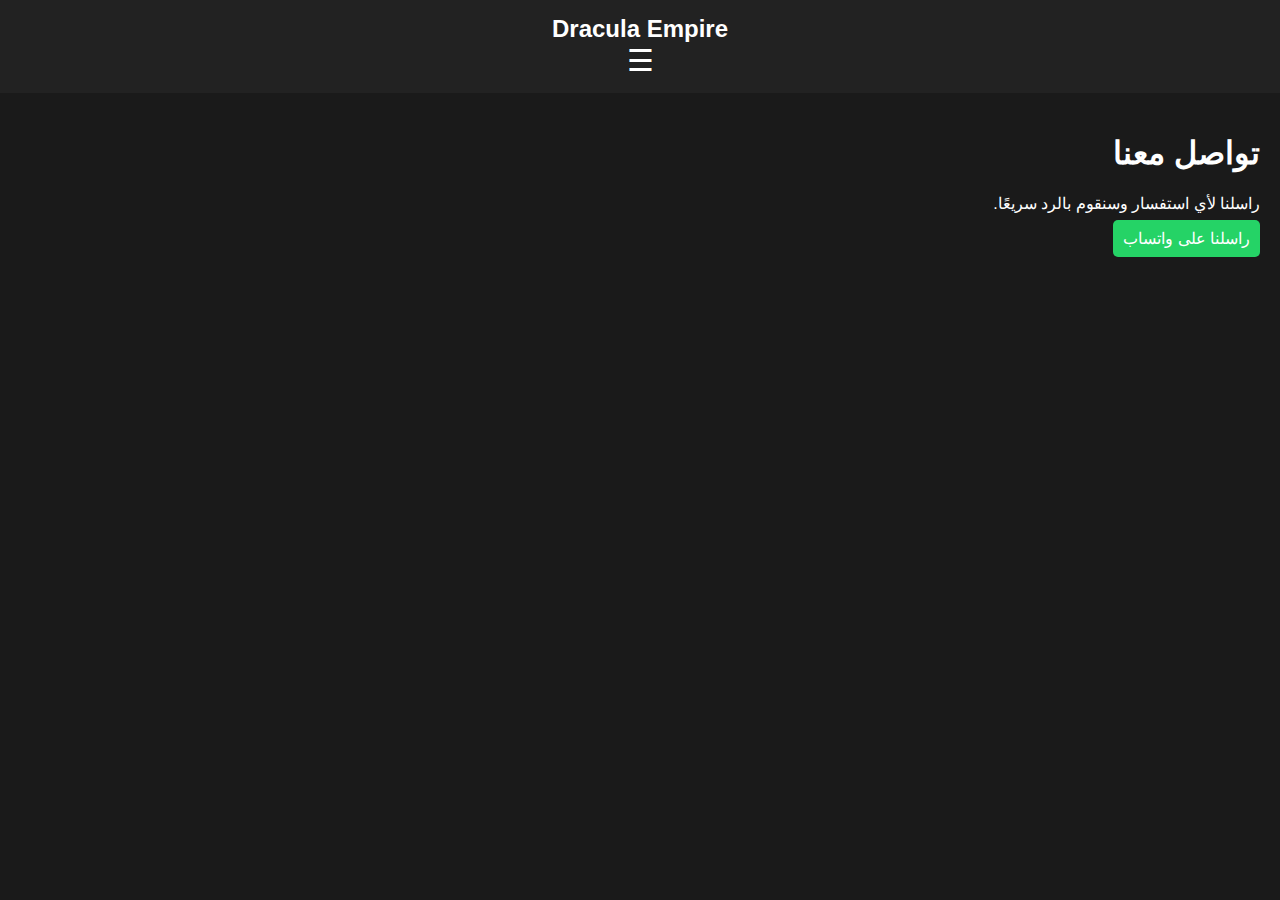
<file: contact.html>
<!DOCTYPE html>
<html lang="ar" dir="rtl">
<head>
  <meta charset="UTF-8" />
  <meta name="viewport" content="width=device-width, initial-scale=1.0"/>
  <title>تواصل معنا - Dracula Empire</title>
  <link rel="stylesheet" href="styles.css" />
</head>
<body>
  <header class="header">
    <div class="logo" onclick="navigateTo('index.html')">Dracula Empire</div>
    <div class="menu-toggle" onclick="toggleMenu()">&#9776;</div>
    <nav class="nav" id="nav-menu">
      <span class="close-btn" onclick="toggleMenu()">X</span>
      <a href="index.html">الرئيسية</a>
      <a href="services.html">خدماتنا</a>
      <a href="contact.html">تواصل معنا</a>
    </nav>
  </header>

  <section class="section">
    <h1>تواصل معنا</h1>
    <p>راسلنا لأي استفسار وسنقوم بالرد سريعًا.</p>
    <a href="https://wa.me/201558201018?text=اريد معرفه التفاصيل من فضلك" class="whatsapp" target="_blank">راسلنا على واتساب</a>
  </section>
</body>
</html>
</file>
<file: styles.css>
/* Basic styling */
body {
  font-family: Arial, sans-serif;
  background-color: #1a1a1a;
  color: #fff;
  margin: 0;
}

.header {
  background-color: #222;
  padding: 15px;
  text-align: center;
}

.logo {
  font-size: 24px;
  cursor: pointer;
  color: #fff;
  font-weight: bold;
}

.nav {
  display: none;
}

.nav a {
  color: #fff;
  text-decoration: none;
  padding: 10px;
  display: block;
  text-align: center;
  background-color: #333;
}

.nav a:hover {
  background-color: #444;
}

.menu-toggle {
  font-size: 30px;
  cursor: pointer;
}

.section {
  padding: 20px;
}

.map-container iframe {
  border: 0;
}

.reviews {
  display: flex;
  flex-direction: column;
  gap: 10px;
}

.review-card {
  display: flex;
  align-items: center;
  gap: 10px;
  background-color: #333;
  padding: 10px;
  border-radius: 5px;
}

.review-card img {
  width: 50px;
  height: 50px;
  border-radius: 50%;
}

.whatsapp {
  background-color: #25d366;
  color: white;
  padding: 10px;
  border-radius: 5px;
  text-decoration: none;
}

.whatsapp:hover {
  background-color: #128c7e;
}
</file>
